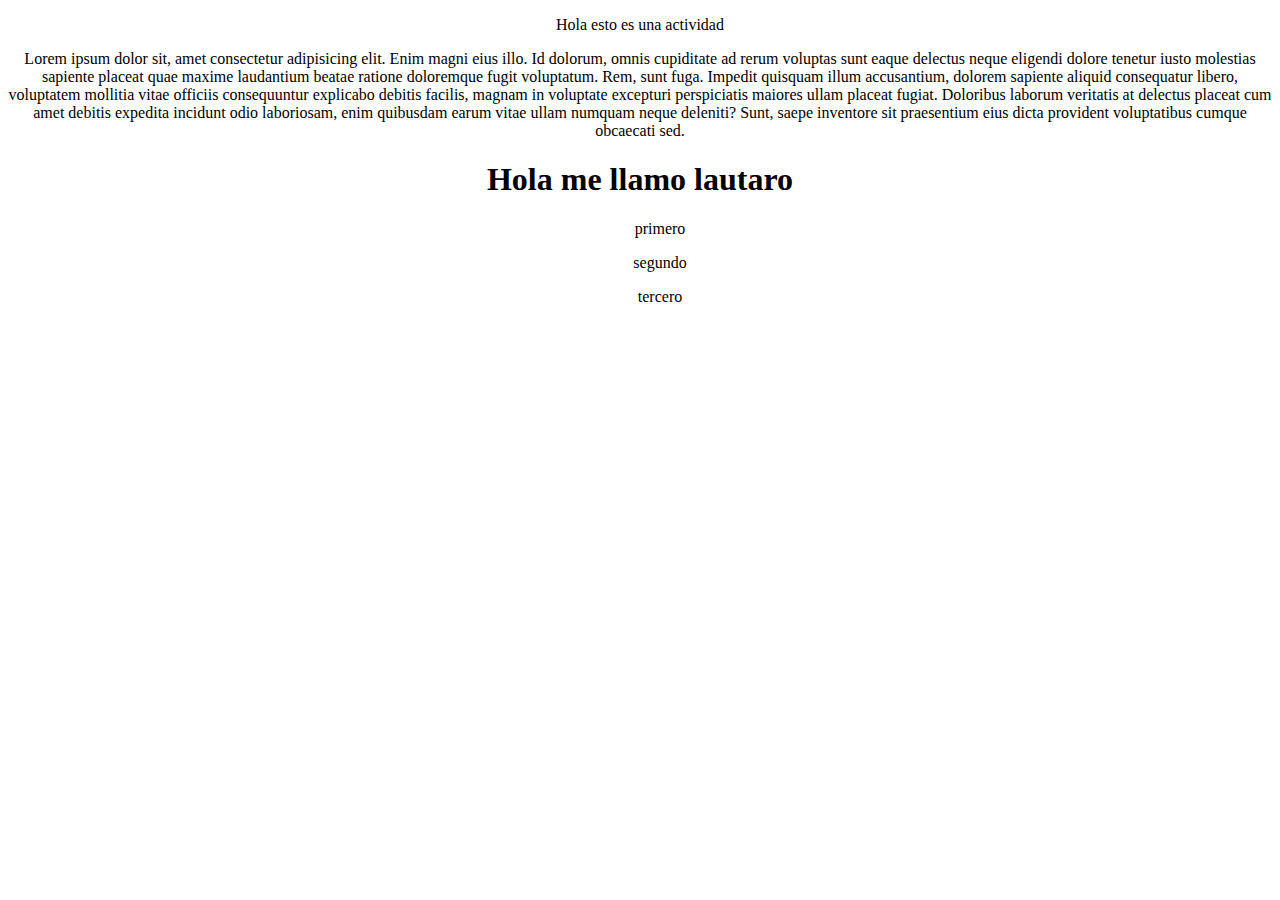
<file: git/acitivdad de git/index.html>
<!DOCTYPE html>
<html lang="es">

<head>
    <meta charset="UTF-8">
    <meta name="viewport" content="width=device-width, initial-scale=1.0">
    <title>Actividad de git</title>
    <link rel="stylesheet" href="style.css">
</head>

<body>
    <p>Hola esto es una actividad</p>

    <p>Lorem ipsum dolor sit, amet consectetur adipisicing elit. Enim magni eius illo. Id dolorum, omnis cupiditate ad
        rerum voluptas sunt eaque delectus neque eligendi dolore tenetur iusto molestias sapiente placeat quae maxime
        laudantium beatae ratione doloremque fugit voluptatum. Rem, sunt fuga. Impedit quisquam illum accusantium,
        dolorem sapiente aliquid consequatur libero, voluptatem mollitia vitae officiis consequuntur explicabo debitis
        facilis, magnam in voluptate excepturi perspiciatis maiores ullam placeat fugiat. Doloribus laborum veritatis at
        delectus placeat cum amet debitis expedita incidunt odio laboriosam, enim quibusdam earum vitae ullam numquam
        neque deleniti? Sunt, saepe inventore sit praesentium eius dicta provident voluptatibus cumque obcaecati sed.
    </p>

    <h1>Hola me llamo lautaro</h1>

    <li>
        <ul>primero</ul>
        <ul>segundo</ul>
        <ul>tercero</ul>
    </li>
</body>

</html>
</file>
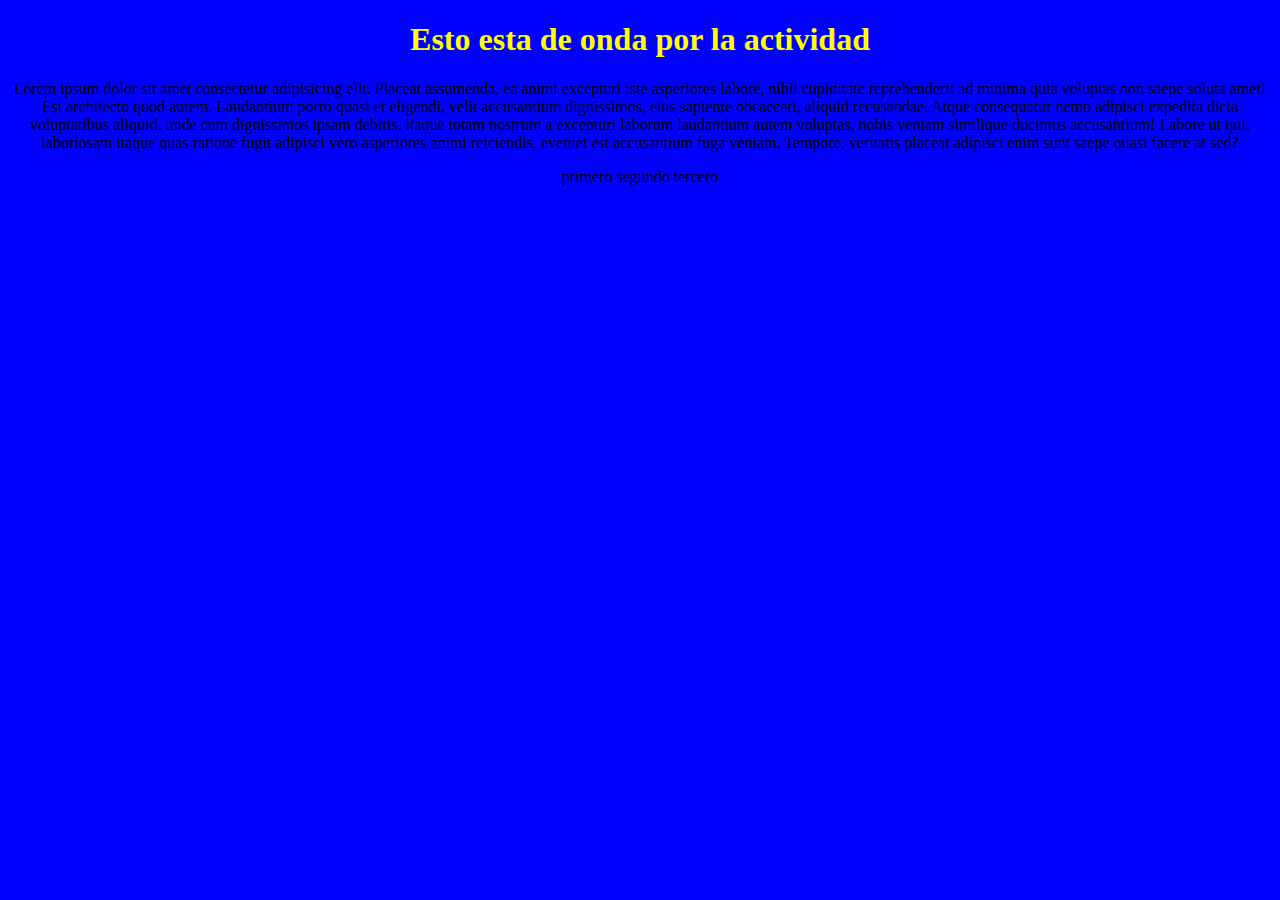
<file: git/Github/index.html>
<!DOCTYPE html>
<html lang="en">

<head>
    <meta charset="UTF-8">
    <meta name="viewport" content="width=device-width, initial-scale=1.0">
    <title>Document</title>
    <link rel="stylesheet" href="style.css">
</head>

<body>
    <h1>Esto esta de onda por la actividad</h1>

    <p>Lorem ipsum dolor sit amet consectetur adipisicing elit. Placeat assumenda, ea animi excepturi iste asperiores
        labore, nihil cupiditate reprehenderit ad minima quia voluptas non saepe soluta amet! Est architecto quod autem.
        Laudantium porro quasi et eligendi, velit accusantium dignissimos, eius sapiente obcaecati, aliquid recusandae.
        Atque consequatur nemo adipisci expedita dicta voluptatibus aliquid, unde cum dignissimos ipsam debitis, itaque
        totam nostrum a excepturi laborum laudantium autem voluptas, nobis veniam similique ducimus accusantium! Labore
        ut qui, laboriosam itaque quas ratione fugit adipisci vero asperiores animi reiciendis, eveniet est accusantium
        fuga veniam. Tempore, veritatis placeat adipisci enim sunt saepe quasi facere at sed?</p>

    <li>
        <lu>primero </lu>
        <lu>segundo</lu>
        <lu>tercero</lu>
    </li>
</body>
</html>
</file>
<file: git/acitivdad de git/style.css>
*{
    background-color:white;
    text-align: center;
}
</file>
<file: git/Github/style.css>
*{ text-align:center;
    background-color: blue;
}

h1{
    text-shadow: 0.2;
    color: yellow;
}
</file>
